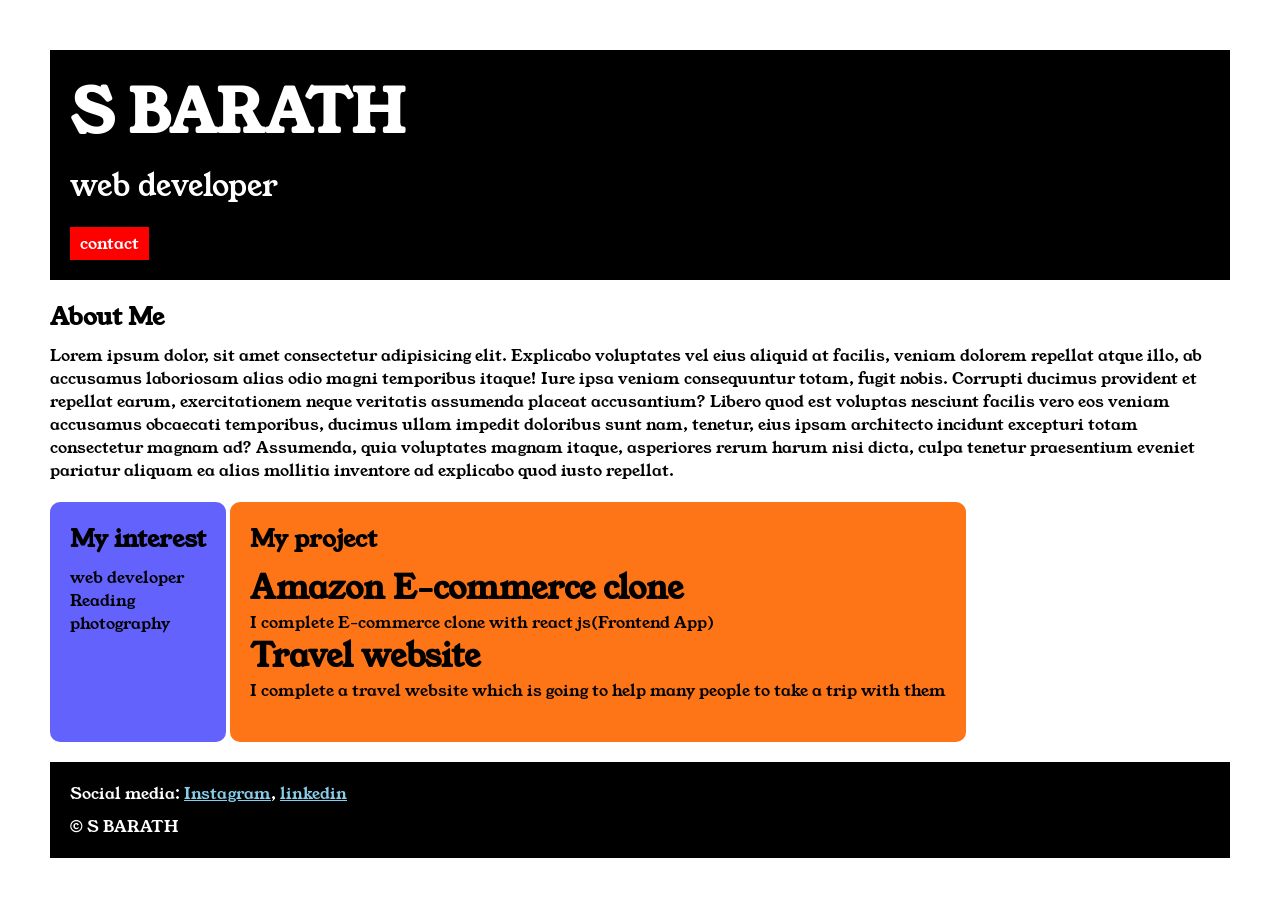
<file: index.html>
<!DOCTYPE html>

<head>
    <title>portfolio</title>
    <link rel="stylesheet" href="style.css">
    <link rel="preconnect" href="https://fonts.googleapis.com">
<link rel="preconnect" href="https://fonts.gstatic.com" crossorigin>
<link href="https://fonts.googleapis.com/css2?family=Young+Serif&display=swap" rel="stylesheet">
</head>

<body>
    <div class="container">

    <div class="section-one">
        <h1 class="section-one__name">S BARATH</h1>
        <p class="section-one__role">web developer</p>
        <a class="section-one__contact" href="contact.html">contact</a>
    </div>
<div class="section-two">
     <h2 class="section-two__tittle">About Me</h2>
    <p class="section-two__desc">Lorem ipsum dolor, sit amet consectetur adipisicing elit. Explicabo voluptates vel eius aliquid at facilis, veniam dolorem repellat atque illo, ab accusamus laboriosam alias odio magni temporibus itaque! Iure ipsa veniam consequuntur totam, fugit nobis. Corrupti ducimus provident et repellat earum, exercitationem neque veritatis assumenda placeat accusantium? Libero quod est voluptas nesciunt facilis vero eos veniam accusamus obcaecati temporibus, ducimus ullam impedit doloribus sunt nam, tenetur, eius ipsam architecto incidunt excepturi totam consectetur magnam ad? Assumenda, quia voluptates magnam itaque, asperiores rerum harum nisi dicta, culpa tenetur praesentium eveniet pariatur aliquam ea alias mollitia inventore ad explicabo quod iusto repellat.
    </p>
</div>

   <div class="section-three">
    <h2 class="section-three__tittle">My interest</h2>
    <ul class="section-three__desc">
        <li>web developer</li>
        <li>Reading</li>
        <li>photography</li>
    </ul>

   </div>
    
   <div class="section-four">
     
    <h2 class="section-four__tittle">My project</h2>
    <ul class="section-four__desc">
        <li>
            <h1>Amazon E-commerce clone</h1>
            <p>I complete E-commerce clone with react js(Frontend App) </p>
        </li>
        <li>
            <h1>Travel website</h1>
            <p>I complete a travel website which is going to help many people to take a trip with them</p>

        </li>
    </ul>

   </div>

   <div class="section-five">
    <p class="section-five__tittle">Social media:
        <a href="">Instagram</a>,
        <a href="">linkedin</a>

    </p>
    <p class="section-five__desc">&copy; S BARATH</p>

   </div>

  
    
    </div>

</body>

</html>
</file>
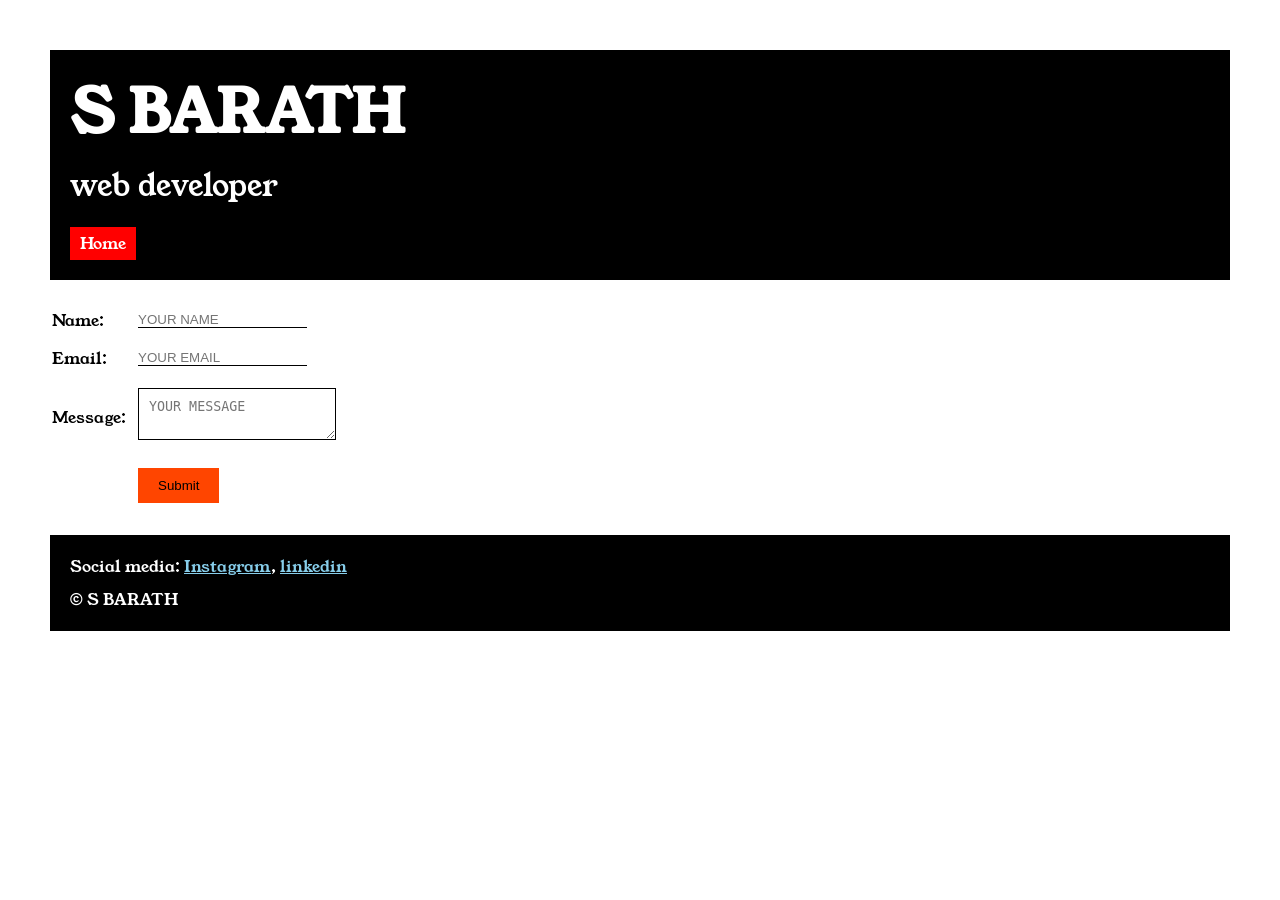
<file: contact.html>
<!DOCTYPE html>

<head>
    
    <title>Contact Form</title>
     <link rel="stylesheet" href="style.css">
    <link rel="preconnect" href="https://fonts.googleapis.com">
<link rel="preconnect" href="https://fonts.gstatic.com" crossorigin>
<link href="https://fonts.googleapis.com/css2?family=Young+Serif&display=swap" rel="stylesheet">
</head>
<body>
        <div class="container">

    <div class="section-one">
        <h1 class="section-one__name">S BARATH</h1>
        <p class="section-one__role">web developer</p>
        <a class="section-one__contact" href="index.html">Home</a>
    </div>
    <div class="contact-form">
        <form>
        <table>
            <tr>
                <td>Name:</td><td><input type="text" placeholder="YOUR NAME"  class="contact-form__input"></td>
            </tr>
            <tr>
                <td>Email:</td><td><input type="email" placeholder="YOUR EMAIL" class="contact-form__input"></td>
            </tr>
            <tr>
                <td>Message:</td><td><textarea placeholder="YOUR MESSAGE" class="contact-form__textarea"></textarea></td>
            </tr>
            <tr>
                <td></td>
                <td><input type="submit" class="contact-form__sumbit"></td>
            </tr>
        </table>
    </form>

    </div>
    
         
    <div class="section-five">
    <p class="section-five__tittle">Social media:
        <a href="">Instagram</a>,
        <a href="">linkedin</a>

    </p>
    <p class="section-five__desc">&copy; S BARATH</p>

   </div>
    </div>
    
    
</body>
</html>
</file>
<file: style.css>
*{
    padding: 0;
    margin: 0;

}
body{
    
  font-family: "Young Serif", serif;
 

}
.container{
    padding: 50px;
}
.section-one{
    background-color: black;
    color: white;
    padding: 20px;
}
.section-one__contact{
    background-color: red;
    color: white;
    text-decoration: none;
    padding-left: 10px;
    padding-right :10px;
    padding-top : 5px;
    padding-bottom: 5px;
    display: inline-block;
    margin-top: 20px;
}
.section-one__name{
    font-size: 60px;
}
.section-one__role{
    font-size: 30px;
    margin-top: 10px;

}

.section-two,.section-three,.section-four,.section-five{
    margin-top: 20px;
}

.section-two__desc,.section-three__desc,.section-four__desc,.section-five__desc{

    margin-top: 10px;
}

.section-five{
    background-color: black;
    color: white;
    padding: 20px;
}

.section-five__tittle a{
    color: skyblue;
}

.section-three li,.section-four li{
    list-style: none;
}

.section-three{
    background-color: #6462Fd;
    color: black;
    padding: 20px;
    display: inline-block;
    height: 200px;
    border-radius: 10px;
    vertical-align: top;
}

.section-four{
    background-color: #FE7517;
    color: black;
    padding: 20px;
    display: inline-block;
    height: 200px;
    border-radius: 10px;
    vertical-align: top;
}
.contact-form{
    margin-top: 20px;
}
.contact-form__input,.contact-form__textarea,.contact-form__sumbit{
    margin: 10px;

}
.contact-form__input{
    padding: 10x;
    border: none;
    border-bottom: solid black 1px;
}

.contact-form__textarea{
     padding:10px;
    border: none;
    border: solid black 1px;

}

.contact-form__sumbit{
    padding-top: 10px;
    padding-bottom: 10px;
    padding-left: 20px;
    padding-right: 20px;
    background-color: orangered;
    color: black;
    border: none;
}
</file>
